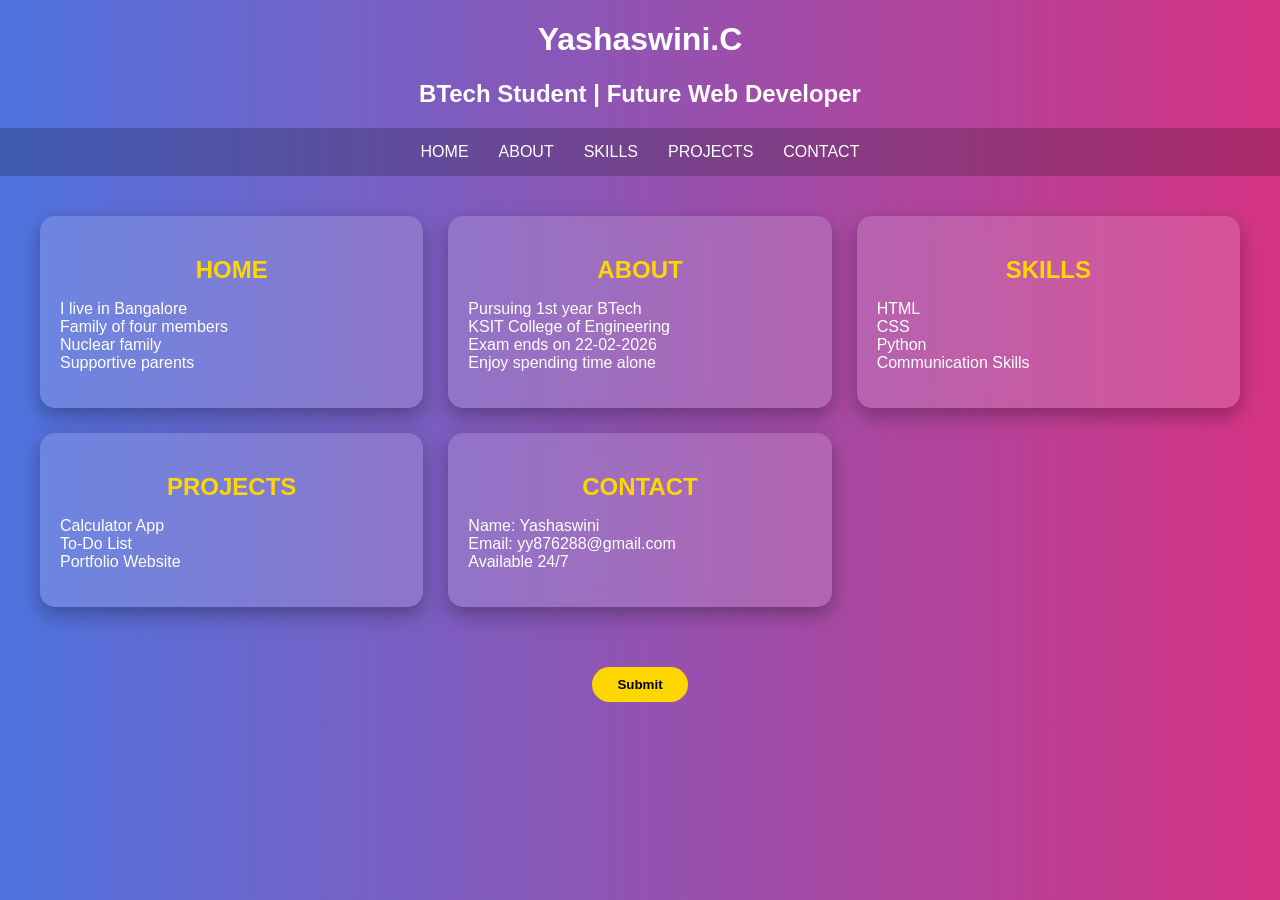
<file: yashu.html>
<!DOCTYPE html>
<html lang="en">
<head>
<meta charset="UTF-8">
<meta name="viewport" content="width=device-width, initial-scale=1.0">
<title>Personal Portfolio</title>

<style>

body {
    margin: 0;
    font-family: Arial, sans-serif;
    background: linear-gradient(to right, #4e73df, #d63384);
}

/* Header */
h1, h2 {
    text-align: center;
    color: white;
}

/* Navbar */
nav {
    background: rgba(0, 0, 0, 0.2);
    padding: 15px;
}

nav ul {
    list-style: none;
    display: flex;
    justify-content: center;
    gap: 30px;
    padding: 0;
    margin: 0;
}

nav ul li {
    color: white;
    cursor: pointer;
    transition: 0.3s;
}

nav ul li:hover {
    color: #ffd700;
}

/* Grid Layout */
.container {
    display: grid;
    grid-template-columns: repeat(3, 1fr);
    gap: 25px;
    padding: 40px;
}

/* Card Design */
.card {
    background: rgba(255, 255, 255, 0.15);
    backdrop-filter: blur(10px);
    border-radius: 15px;
    padding: 20px;
    color: white;
    box-shadow: 0 8px 20px rgba(0,0,0,0.3);
    transition: 0.3s;
}

.card:hover {
    transform: translateY(-10px);
    box-shadow: 0 12px 25px rgba(0,0,0,0.4);
}

/* Remove bullets */
.card ul {
    list-style: none;
    padding: 0;
}

.card h2 {
    margin-bottom: 10px;
    color: #ffd700;
}

/* Footer */
footer {
    text-align: center;
    padding: 20px;
}

button {
    padding: 10px 25px;
    border: none;
    border-radius: 25px;
    background: #ffd700;
    color: black;
    font-weight: bold;
    cursor: pointer;
    transition: 0.3s;
}

button:hover {
    background: white;
}

/* Responsive */
@media (max-width: 900px) {
    .container {
        grid-template-columns: repeat(2, 1fr);
    }
}

@media (max-width: 600px) {
    .container {
        grid-template-columns: 1fr;
    }
}

</style>
</head>

<body>

<h1>Yashaswini.C</h1>
<h2>BTech Student | Future Web Developer</h2>

<nav>
    <ul>
        <li>HOME</li>
        <li>ABOUT</li>
        <li>SKILLS</li>
        <li>PROJECTS</li>
        <li>CONTACT</li>
    </ul>
</nav>

<div class="container">

<div class="card">
    <h2>HOME</h2>
    <ul>
        <li>I live in Bangalore</li>
        <li>Family of four members</li>
        <li>Nuclear family</li>
        <li>Supportive parents</li>
    </ul>
</div>

<div class="card">
    <h2>ABOUT</h2>
    <ul>
        <li>Pursuing 1st year BTech</li>
        <li>KSIT College of Engineering</li>
        <li>Exam ends on 22-02-2026</li>
        <li>Enjoy spending time alone</li>
    </ul>
</div>

<div class="card">
    <h2>SKILLS</h2>
    <ul>
        <li>HTML</li>
        <li>CSS</li>
        <li>Python</li>
        <li>Communication Skills</li>
    </ul>
</div>

<div class="card">
    <h2>PROJECTS</h2>
    <ul>
        <li>Calculator App</li>
        <li>To-Do List</li>
        <li>Portfolio Website</li>
    </ul>
</div>

<div class="card">
    <h2>CONTACT</h2>
    <ul>
        <li>Name: Yashaswini</li>
        <li>Email: yy876288@gmail.com</li>
        <li>Available 24/7</li>
    </ul>
</div>

</div>

<footer>
    <button>Submit</button>
</footer>

</body>
</html>
</file>
